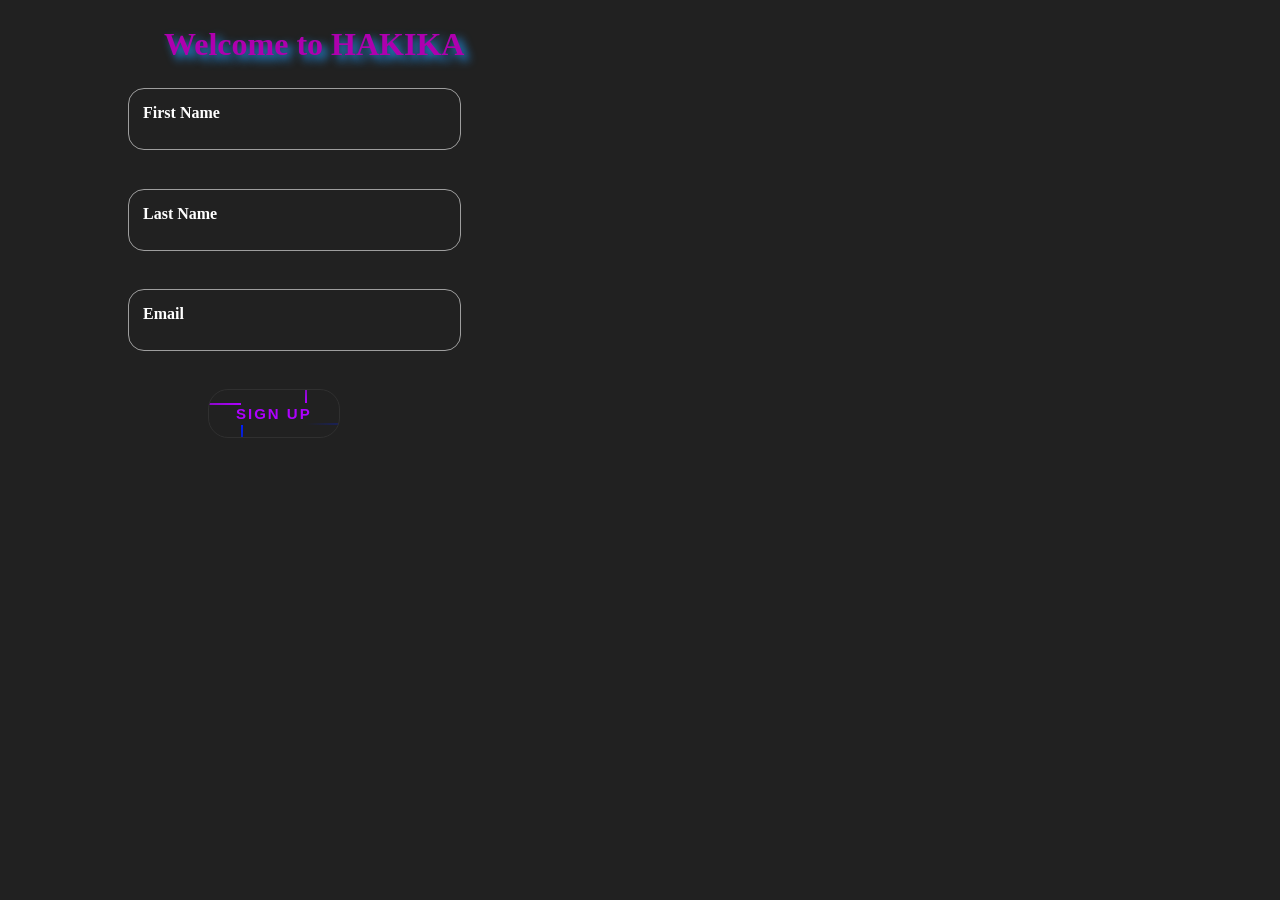
<file: index.html>
<!DOCTYPE html>
<html lang="en">
<head>
    <meta charset="UTF-8">
    <meta http-equiv="X-UA-Compatible" content="IE=edge">
    <meta name="viewport" content="width=device-width, initial-scale=1.0">
    <title>Document</title>
    <link rel="stylesheet" href="style.css">
</head>
<body>
    <h1>Welcome to HAKIKA</h1>
    <div class="input-group">
        <input required="" type="text" name="text" autocomplete="off" class="input">
        <label class="user-label">First Name</label>
    </div>
    <div class="input-group">
        <input required="" type="text" name="text" autocomplete="off" class="input">
        <label class="user-label">Last Name</label>
    </div>
    <div class="input-group">
        <input required="" type="text" name="text" autocomplete="off" class="input">
        <label class="user-label">Email</label>
    </div>
    <button>
        <span></span>
        <span></span>
        <span></span>
        <span></span> Sign Up
      </button>
   
</body>
</html>
</file>
<file: style.css>
/* From uiverse.io by @alexruix */
.input-group {
    position: relative;
   }
   
   .input {
    border: solid 1.5px #9e9e9e;
    border-radius: 1rem;
    background: none;
    padding: 1rem;
    font-size: 1.5rem;
    color: grey;
    transition: border 150ms cubic-bezier(0.4,0,0.2,1);
   }
   
   .user-label {
    position: absolute;
    left: 15px;
    color:white;
    font-weight: bolder;
    pointer-events: none;
    transform: translateY(1rem);
    transition: 150ms cubic-bezier(0.4,0,0.2,1);
   }
   
   .input:focus, input:valid {
    outline: none;
    border: 1.5px solid #1a73e8;
   }
   
   .input:focus ~ label, input:valid ~ label {
    transform: translateY(-50%) scale(0.8);
    background-color: #212121;
    padding: 0.2em;
    color: #2196f3;
   }
   *{

   background: #212121;
   
   margin: .8rem 2rem;

   }
   /* From uiverse.io by @menezes11 */
button {
    position: relative;
    
    padding: 1em 1.8em;
    margin-left: 9rem;
    outline: none;
    border: 1px solid #303030;
    background: #212121;
    color: #ae00ff;
    text-transform: uppercase;
    letter-spacing: 2px;
    font-size: 15px;
    overflow: hidden;
    transition: 0.2s;
    border-radius: 20px;
    cursor: pointer;
    font-weight: bold;
   }
   
   button:hover {
    box-shadow: 0 0 10px #ae00ff, 0 0 25px #001eff, 0 0 50px #ae00ff;
    transition-delay: 0.6s;
   }
   
   button span {
    position: absolute;
   }
   
   button span:nth-child(1) {
    top: 0;
    left: -100%;
    width: 100%;
    height: 2px;
    background: linear-gradient(90deg, transparent, #ae00ff);
   }
   
   button:hover span:nth-child(1) {
    left: 100%;
    transition: 0.7s;
   }
   
   button span:nth-child(3) {
    bottom: 0;
    right: -100%;
    width: 100%;
    height: 2px;
    background: linear-gradient(90deg, transparent, #001eff);
   }
   
   button:hover span:nth-child(3) {
    right: 100%;
    transition: 0.7s;
    transition-delay: 0.35s;
   }
   
   button span:nth-child(2) {
    top: -100%;
    right: 0;
    width: 2px;
    height: 100%;
    background: linear-gradient(180deg, transparent, #ae00ff);
   }
   
   button:hover span:nth-child(2) {
    top: 100%;
    transition: 0.7s;
    transition-delay: 0.17s;
   }
   
   button span:nth-child(4) {
    bottom: -100%;
    left: 0;
    width: 2px;
    height: 100%;
    background: linear-gradient(360deg, transparent, #001eff);
   }
   
   button:hover span:nth-child(4) {
    bottom: 100%;
    transition: 0.7s;
    transition-delay: 0.52s;
   }
   
   button:active {
    background: #ae00af;
    background: linear-gradient(to top right, #ae00af, #001eff);
    color: #bfbfbf;
    box-shadow: 0 0 8px #ae00ff, 0 0 8px #001eff, 0 0 8px #ae00ff;
    transition: 0.1s;
   }
   
   button:active span:nth-child(1) 
   span:nth-child(2) 
   span:nth-child(2) 
   span:nth-child(2) {
    transition: none;
    transition-delay: none;
   }
   @media  screen and (max-width=600px)  {



       
   }
   h1{
       color: #ae00af;
       text-shadow: 5px 5px 10px  #2196f3;
       font-size: 2rem;
       margin-left: 100px;
   }
</file>
